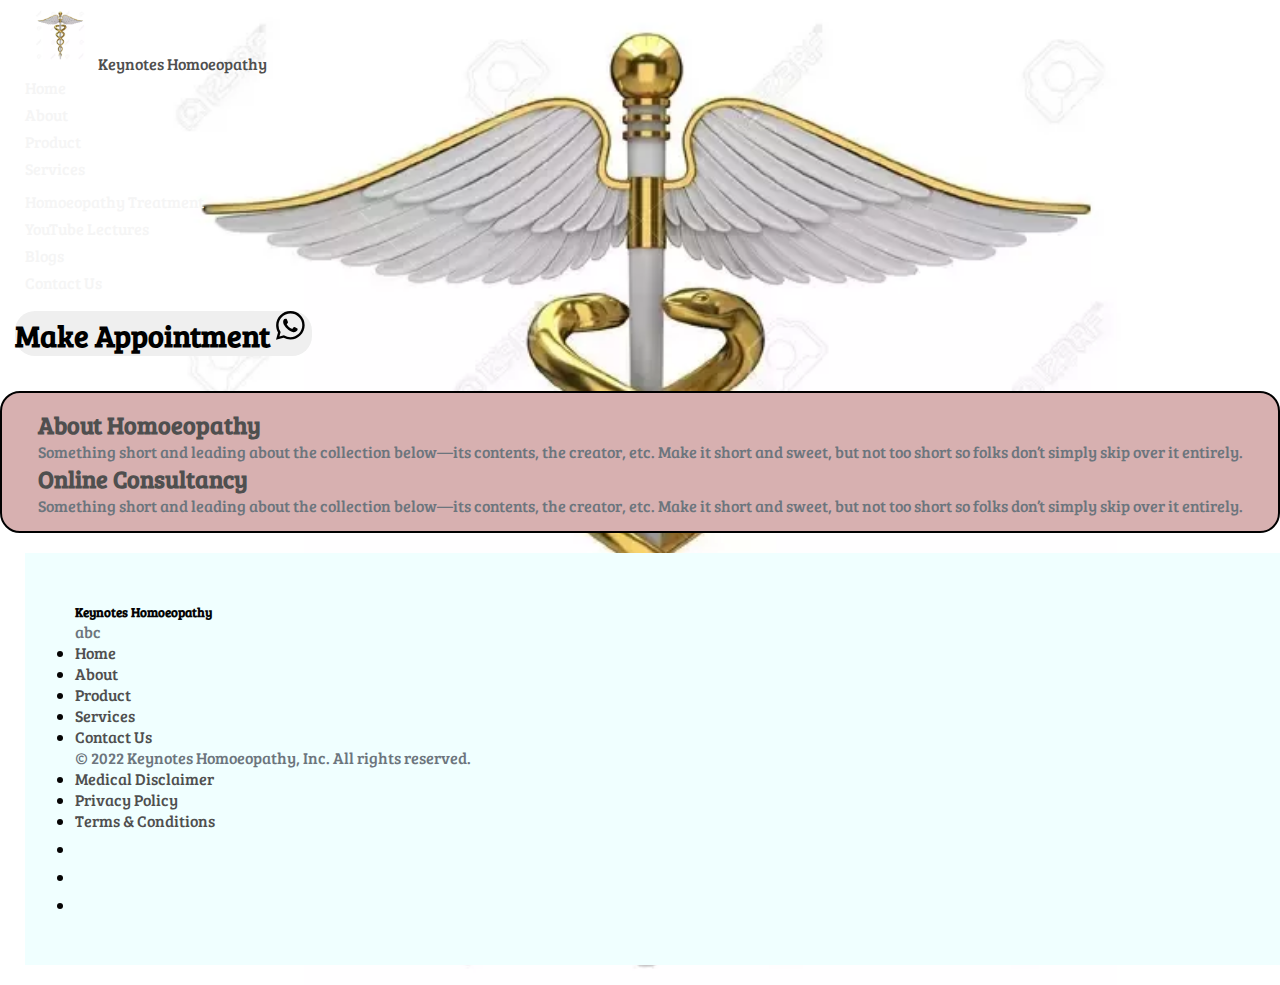
<file: about.html>
<!DOCTYPE html>
<html lang="en">
<head>
    <meta charset="UTF-8">
    <meta http-equiv="X-UA-Compatible" content="IE=edge">
    <meta name="viewport" content="width=device-width, initial-scale=1.0">
    <link href="https://fonts.googleapis.com/css2?family=Bree+Serif&family=Rubik&display=swap" rel="stylesheet">
    <link rel="stylesheet" href="index.css">
    <link href="https://cdn.jsdelivr.net/npm/bootstrap@5.2.2/dist/css/bootstrap.min.css" rel="stylesheet" integrity="sha384-Zenh87qX5JnK2Jl0vWa8Ck2rdkQ2Bzep5IDxbcnCeuOxjzrPF/et3URy9Bv1WTRi" crossorigin="anonymous">
    <title>About</title>
</head>
<body>
    <!-- Navbar options -->
    <nav class="navbar navbar-expand-lg navbar-dark bg-dark">
        <div class="container-fluid">
          <a class="navbar-brand" href="index.html"> <img src="images/main-qimg-01145ef7a8e61493b624654465aa21f5.webp " alt=" "/> Keynotes Homoeopathy</a>
          <button class="navbar-toggler" type="button" data-bs-toggle="collapse" data-bs-target="#navbarSupportedContent" aria-controls="navbarSupportedContent" aria-expanded="false" aria-label="Toggle navigation">
            <span class="navbar-toggler-icon"></span>
          </button>
          <div class="collapse navbar-collapse" id="navbarSupportedContent">
            <ul class="navbar-nav me-auto mb-2 mb-lg-0">
              <li class="nav-item">
                <a class="nav-link active" aria-current="index.html" href="index.html">Home</a>
              </li>
              <li class="nav-item">
                <a class="nav-link" href="about.html">About</a>
              </li>
              <li class="nav-item">
                <a class="nav-link" href="product.html">Product</a>
              </li>
              <li class="nav-item dropdown">
                <a class="nav-link dropdown-toggle" href="#" role="button" data-bs-toggle="dropdown" aria-expanded="true">
                  Services
                </a>
                <ul class="dropdown-menu bg-dark">
                  <li><a class="dropdown-item" href="#"></a></li>
                  <li><a class="dropdown-item" href="Services/Homoeopathtreat.html">Homoeopathy Treatment</a></li>
                  <li><a class="dropdown-item" href="#">YouTube Lectures</a></li>
                <!--  <li><hr class="dropdown-divider"></li>
                  <li><a class="dropdown-item" href="#">Something else here</a></li>-->
                </ul>
              </li>
              <li class="nav-item">
                <a class="nav-link" href="blogs.html">Blogs</a>
              </li>
              <li class="nav-item">
                <a class="nav-link" href="contactus.html">Contact Us</a>
              </li>
            </ul>
            <!--<form class="d-flex" role="search">
              <input class="form-control me-2" type="search" placeholder="Search" aria-label="Search">
              <button class="btn btn-outline-success" type="submit">Search</button>
            </form>-->
            <!---Edited button svg chnaged VS-->
            <form class="d-flex justify-content-between ">
              <button class="btn btn-outline-success shadow" type="button">Make Appointment
                <svg xmlns="http://www.w3.org/2000/svg" width="36" height="36" fill="currentColor" class="bi bi-whatsapp pt-2" viewBox="0 0 20 20">
                  <path d="M13.601 2.326A7.854 7.854 0 0 0 7.994 0C3.627 0 .068 3.558.064 7.926c0 1.399.366 2.76 1.057 3.965L0 16l4.204-1.102a7.933 7.933 0 0 0 3.79.965h.004c4.368 0 7.926-3.558 7.93-7.93A7.898 7.898 0 0 0 13.6 2.326zM7.994 14.521a6.573 6.573 0 0 1-3.356-.92l-.24-.144-2.494.654.666-2.433-.156-.251a6.56 6.56 0 0 1-1.007-3.505c0-3.626 2.957-6.584 6.591-6.584a6.56 6.56 0 0 1 4.66 1.931 6.557 6.557 0 0 1 1.928 4.66c-.004 3.639-2.961 6.592-6.592 6.592zm3.615-4.934c-.197-.099-1.17-.578-1.353-.646-.182-.065-.315-.099-.445.099-.133.197-.513.646-.627.775-.114.133-.232.148-.43.05-.197-.1-.836-.308-1.592-.985-.59-.525-.985-1.175-1.103-1.372-.114-.198-.011-.304.088-.403.087-.088.197-.232.296-.346.1-.114.133-.198.198-.33.065-.134.034-.248-.015-.347-.05-.099-.445-1.076-.612-1.47-.16-.389-.323-.335-.445-.34-.114-.007-.247-.007-.38-.007a.729.729 0 0 0-.529.247c-.182.198-.691.677-.691 1.654 0 .977.71 1.916.81 2.049.098.133 1.394 2.132 3.383 2.992.47.205.84.326 1.129.418.475.152.904.129 1.246.08.38-.058 1.171-.48 1.338-.943.164-.464.164-.86.114-.943-.049-.084-.182-.133-.38-.232z"></path>
               </svg>
              </button>
            <!-- <form class="d-flex justify-content-start ">
                <button class="btn btn-outline-success shadow p-1 me-2 rounded" type="button">Make Appointment
                  <svg xmlns="http://www.w3.org/2000/svg" width="36" height="36" fill="currentColor" class="bi bi-whatsapp pt-2" viewBox="0 0 20 20">
                    <path d="M13.601 2.326A7.854 7.854 0 0 0 7.994 0C3.627 0 .068 3.558.064 7.926c0 1.399.366 2.76 1.057 3.965L0 16l4.204-1.102a7.933 7.933 0 0 0 3.79.965h.004c4.368 0 7.926-3.558 7.93-7.93A7.898 7.898 0 0 0 13.6 2.326zM7.994 14.521a6.573 6.573 0 0 1-3.356-.92l-.24-.144-2.494.654.666-2.433-.156-.251a6.56 6.56 0 0 1-1.007-3.505c0-3.626 2.957-6.584 6.591-6.584a6.56 6.56 0 0 1 4.66 1.931 6.557 6.557 0 0 1 1.928 4.66c-.004 3.639-2.961 6.592-6.592 6.592zm3.615-4.934c-.197-.099-1.17-.578-1.353-.646-.182-.065-.315-.099-.445.099-.133.197-.513.646-.627.775-.114.133-.232.148-.43.05-.197-.1-.836-.308-1.592-.985-.59-.525-.985-1.175-1.103-1.372-.114-.198-.011-.304.088-.403.087-.088.197-.232.296-.346.1-.114.133-.198.198-.33.065-.134.034-.248-.015-.347-.05-.099-.445-1.076-.612-1.47-.16-.389-.323-.335-.445-.34-.114-.007-.247-.007-.38-.007a.729.729 0 0 0-.529.247c-.182.198-.691.677-.691 1.654 0 .977.71 1.916.81 2.049.098.133 1.394 2.132 3.383 2.992.47.205.84.326 1.129.418.475.152.904.129 1.246.08.38-.058 1.171-.48 1.338-.943.164-.464.164-.86.114-.943-.049-.084-.182-.133-.38-.232z"></path>
                 </svg>
                </button> -->
             <!-- <button class="btn btn-sm btn-outline-secondary" type="button">Smaller button</button>  -->
            </form>
          </div>
        </div>
    </nav>

     <!-- About -->
     <section id="about" class="py-5 text-center container">
        <div class="row py-lg-5">
          <div class="col-lg-6 col-md-8 mx-auto">
            <h2 class="fw-light justify-content-between">About Homoeopathy</h2>
            <p class="lead text-muted">Something short and leading about the collection below—its contents, the creator, etc. Make it short and sweet, but not too short so folks don’t simply skip over it entirely.</p>
         <!-- <p>
                <a href="#" class="btn btn-primary my-2">Main call to action</a>
                <a href="#" class="btn btn-secondary my-2">Secondary action</a>
             </p> -->
          </div>
          <div class="col-lg-6 col-md-8 mx-auto">
            <h2 class="fw-light">Online Consultancy</h2>
            <p class="lead text-muted">Something short and leading about the collection below—its contents, the creator, etc. Make it short and sweet, but not too short so folks don’t simply skip over it entirely.</p>
          </div>
        </div>
      </section>

     <!-- Footer component -->
    <div class="container">
        <footer class="py-5">
          <div class="row">
            <div class="d-flex flex-column">
              <h5>Keynotes Homoeopathy</h5>
              <P> abc </P>
            </div>
  
            <div class="d-flex flex-column flex-sm-row justify-content-between ">
              <ul class="nav flex-column">
                <li class="nav-item mb-2"><a href="#" class="nav-link p-0 text-muted">Home</a></li>
                <li class="nav-item mb-2"><a href="#" class="nav-link p-0 text-muted">About</a></li>
                <li class="nav-item mb-2"><a href="#" class="nav-link p-0 text-muted">Product</a></li>
                <li class="nav-item mb-2"><a href="#" class="nav-link p-0 text-muted">Services</a></li>
                <li class="nav-item mb-2"><a href="#" class="nav-link p-0 text-muted">Contact Us</a></li>
              </ul>
            </div>
      
          <div class="d-flex flex-column flex-sm-row justify-content-between py-4 my-4 border-top">
            <p>© 2022 Keynotes Homoeopathy, Inc. All rights reserved.</p>
            <ul class="list-unstyled d-flex">
              <li class="ms-3"><a class="nav-link" href="#">Medical Disclaimer</a></li>
              <li class="ms-3"><a class="nav-link" href="#">Privacy Policy</a></li>
              <li class="ms-3"><a class="nav-link" href="#">Terms & Conditions</a></li>
              <li class="ms-3"><a class="link-dark" href="#"><svg class="bi" width="24" height="24"><use xlink:href="#twitter"></use></svg></a></li>
              <li class="ms-3"><a class="link-dark" href="#"><svg class="bi" width="24" height="24"><use xlink:href="#instagram"></use></svg></a></li>
              <li class="ms-3"><a class="link-dark" href="#"><svg class="bi" width="24" height="24"><use xlink:href="#facebook"></use></svg></a></li>
            </ul>
          </div>
        </footer>
      </div>

      <script src="https://cdn.jsdelivr.net/npm/bootstrap@5.2.2/dist/js/bootstrap.bundle.min.js" integrity="sha384-OERcA2EqjJCMA+/3y+gxIOqMEjwtxJY7qPCqsdltbNJuaOe923+mo//f6V8Qbsw3" crossorigin="anonymous"></script>
</body>
</html>
</file>
<file: index.css>
/*css reset*/

*{
    font-family: 'Bree Serif', serif;
    box-sizing: border-box;
    margin: 0;
    padding: 0;
}
body{
    
    background : url(images/main-qimg-01145ef7a8e61493b624654465aa21f5.webp);
    background-size: contain; 
    background-position: center;
    background-attachment: scroll local;
    background-repeat: no-repeat;
}

html{
    scroll-behavior: smooth;
}

:root{
    --navbar-height: 50px;
    --text-clr: #4f4f4f;
}

.navbar{
    display: flex;
    align-items: Center;
    height: 8%;
    width: 100%;

}
.navbar::before{
    content: " ";
    position: absolute;
    top: 0px;
    left: 0px;
    z-index: -1;
    opacity: 0.4;
 }
/*Navigation Bar: Logo and Image */
.navbar-brand{
    margin: 10px 25px;
}
.navbar-brand img{
    height: 50px;
    margin: 10px 10px;
}
.navbar-collapse ul li{
    list-style: none;
    font-size: 1rem;
 }
 .navbar-collapse ul li a{
    color: whitesmoke;
    display: block;
    padding: 3px 25px;
    border-radius: 15px;
    text-decoration: none;

}
.navbar-collapse ul li a:hover{
    color: rgb(251, 250, 250);
    background-color: rgb(4, 142, 82);

}

.btn{
    
    margin: 15px;
    justify-content: center;
    font-size: 1.5 rem;
    font-weight: bold;
    cursor: pointer;
}
 .carousel{
    margin: 2px;
    padding: 50px;
    height: 50%;
    width: 100%;
    
 }

 #about{
    
    justify-content: center; 
    margin: 20px 0px;
    display: flex;
    border: 2px solid black;
    padding: 15px;
    border-radius: 20px;
    background-color: rgb(215, 176, 176);
 }

 button{
    
    border: 25px;
    border-radius: 20px;
    justify-content: center;
    font-size: 1.9rem;
    font-weight: bold;
    cursor: pointer;
}

#Treat{
    
    margin: 20px 0px;
    display: flex;
    box-sizing: border-box;
    border: 2px solid black;
    padding: 10px;
    border-radius: 20px;
    background-color: blanchedalmond;
}

#blog{
   
    margin: 20px 0px;
    display: flex;
    box-sizing: border-box;
    justify-content: center;
    border: 2px solid rgb(15, 15, 15); 
    padding: 10px;
    border-radius: 20px;
    background-color:beige;
}

#yt{
    
    margin: 20px 0px;
    display: flex;
    box-sizing: border-box;
    justify-content: center;
    border: 2px solid black;
    padding: 10px;
    border-radius: 20px;
    background-color:aliceblue;
}

a{
    text-decoration: none;
    color: var(--text-clr);
}
a::after{
    text-decoration: none;
    color: var(--text-clr);
}
h2{
    color: var(--text-clr);
    font-size: 1.5rem;
}
p{
    color:#6c757d;
}
.main_cart{
    background-color: #fff;
}
.card{
    border: none;
}
.product_img img{
    min-width: 200px;
    min-height: 200px;
}
.product_name{
    color:black;
    font-size: 1.4rem;
    text-transform: capitalize;
    font-weight: 500;
}

.card-title p{
    font-size: 0.9rem;
    font-weight: 500;
}

.shadows{
    background-color: var(--text-clr);
    border-radius: 5px;
    box-shadow: var(--shadow);
}

.remove_wish p{
    font-size: 0.8rem;
    margin-bottom: 0;
}

.price_money h5{
    font-size: 1rem;
    font-weight: 600;
}
.set_quantity{
    position: relative;
}

.set_quantity::after{
    content: "(Note, 1 piece)";
    width: auto;
    height: auto;
    text-align: center;
    position: absolute;
    font-size: 1rem;
    bottom: -20px;
    right: 1rem;
}

.page-link{
    line-height: 16px;
    width: 45px;
    font-size: 1rem;
    display: flex;
    justify-content: center;
    align-items: center;
    color: #495057
}

.page-link:hover{
    text-decoration: none;
    color: #495057;
    outline: none !important;
}

.page-link:focus .page-item:focus{
    box-shadow: none;
}

.page-item input{
    line-height: 16px;
    padding: 3px;
    font-size: 1rem;
    display: flex;
    justify-content: center;
    align-items: center;
    text-align: center;
}

.price_indiv p{
    font-size: 1.1rem;
}

.fa-heart:hover{
    color: red;
}
footer{
    
    margin: 20px 25px;
    box-sizing: border-box;
    width: 100%;
    background-color:azure;
    color: rgb(5, 4, 4);
    padding: 50px;
}
</file>
